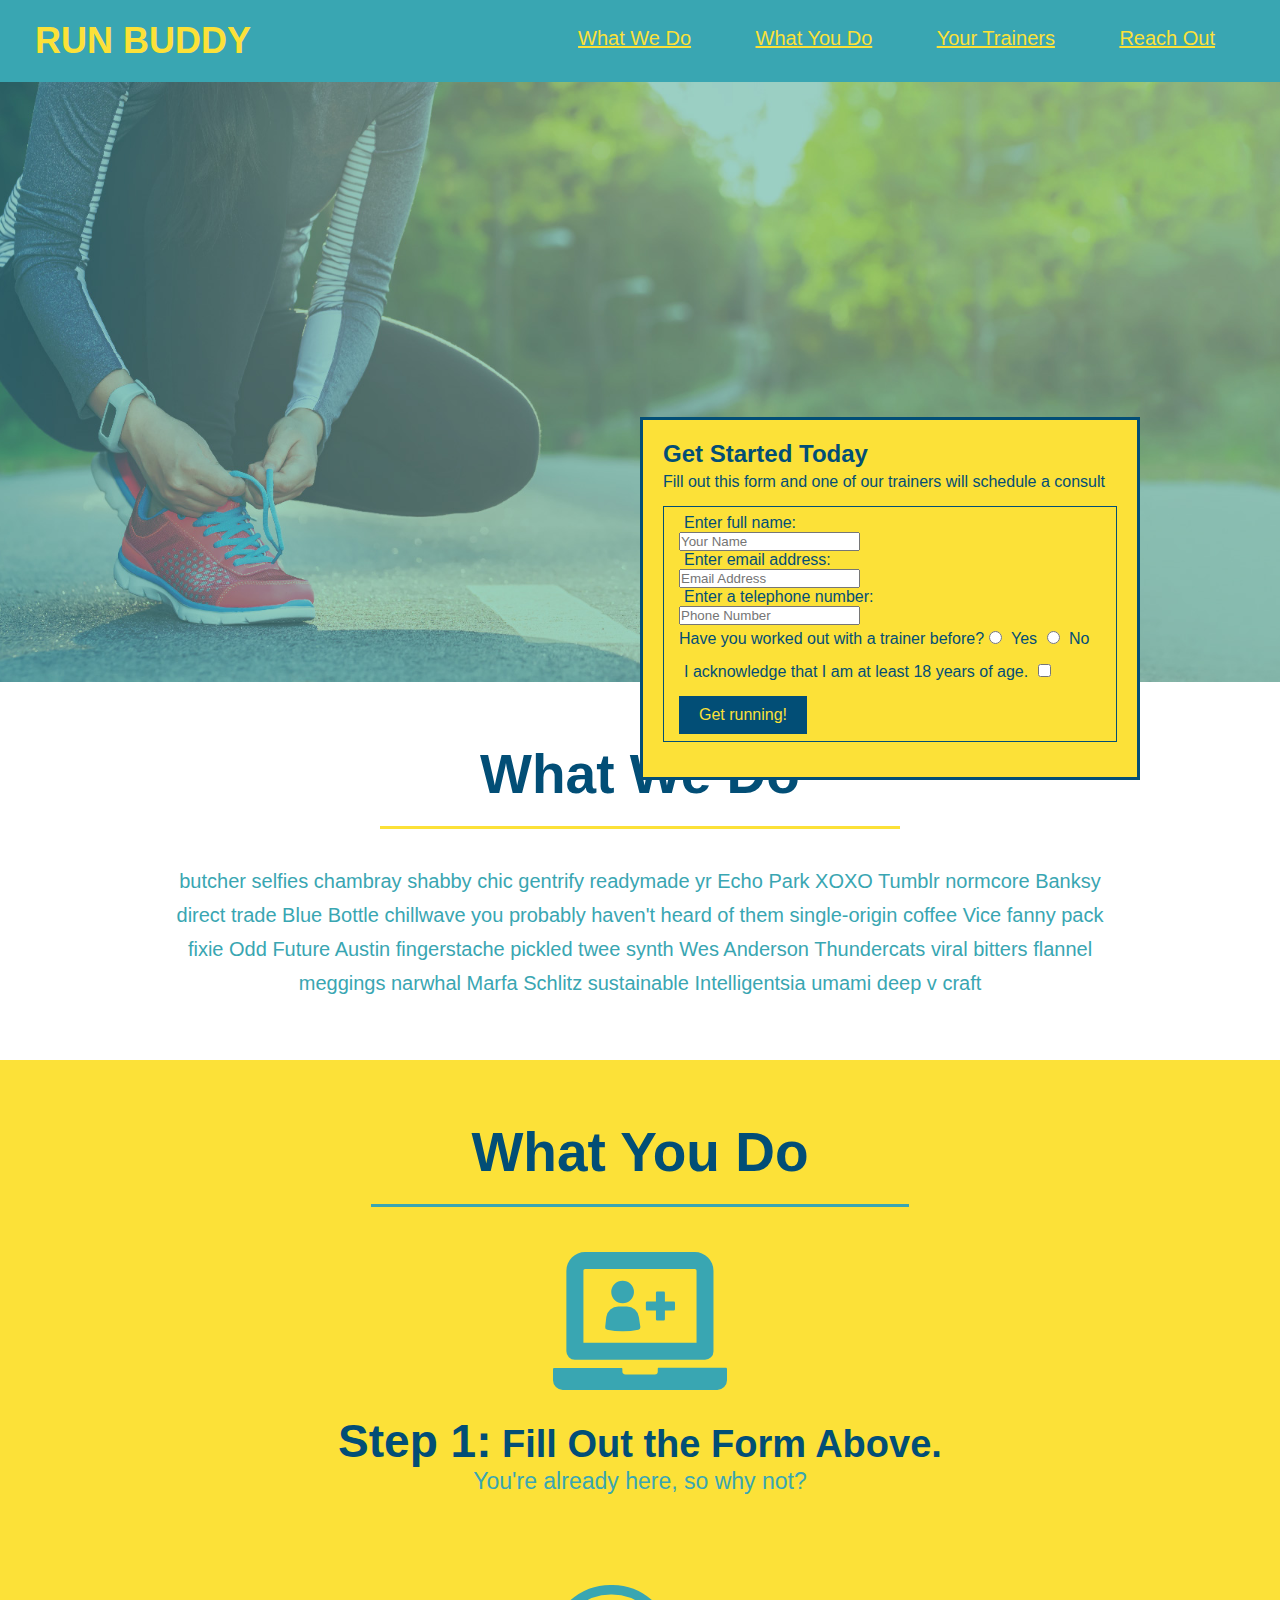
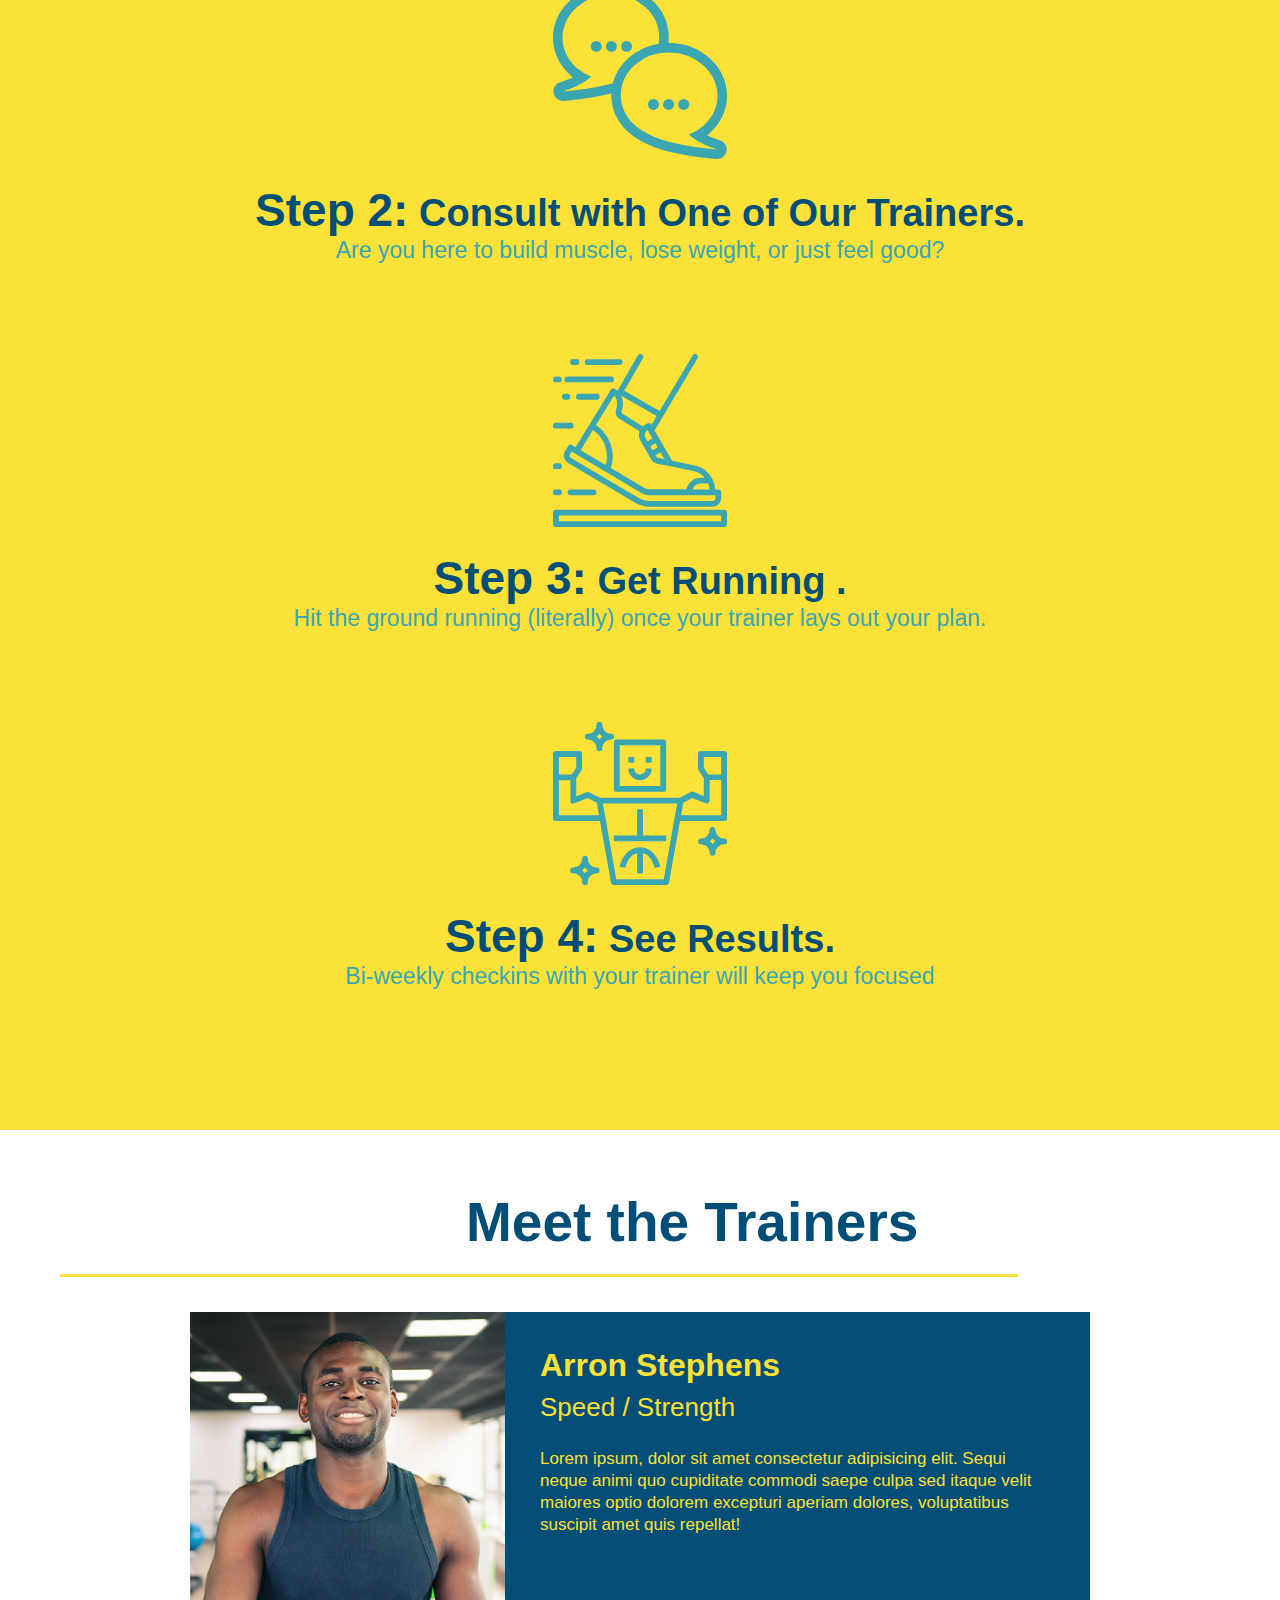
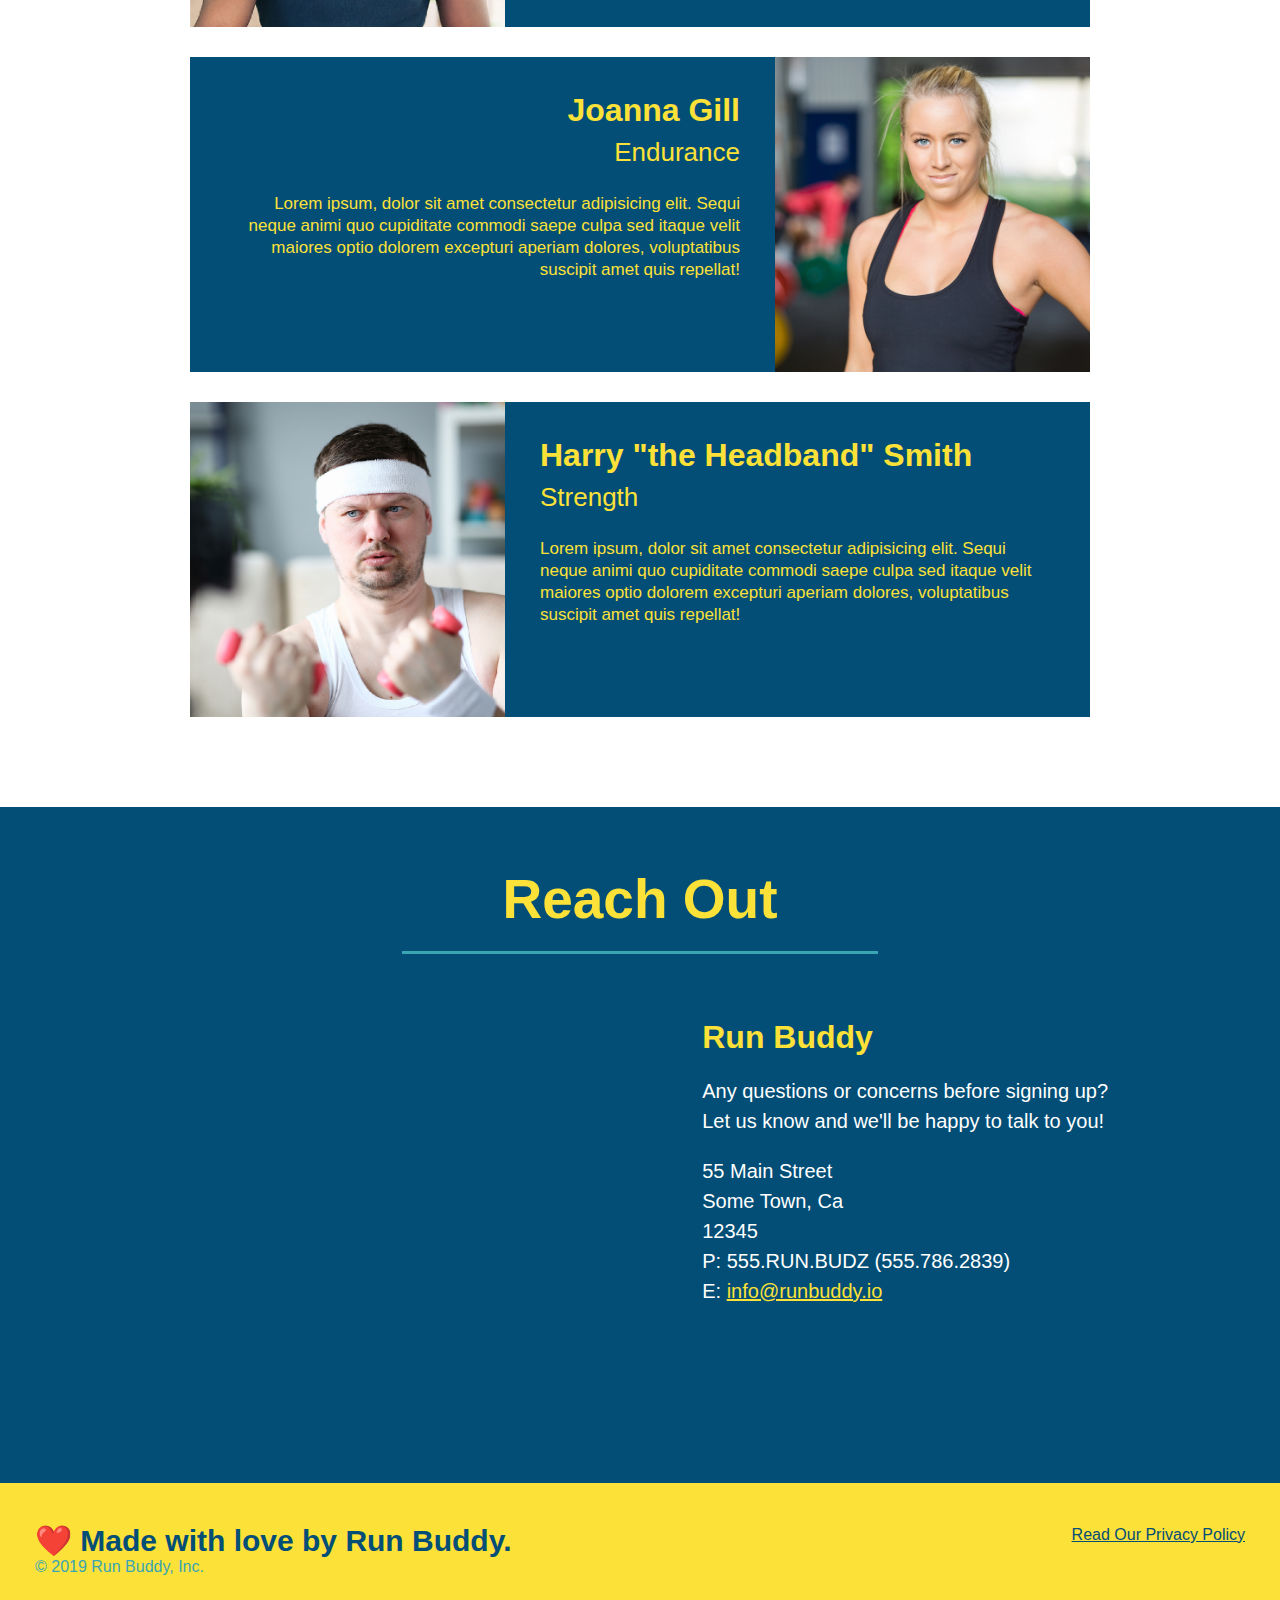
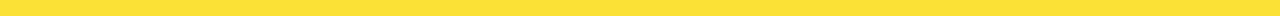
<file: index.html>
<!DOCTYPE html>
<html lang="en">
<head>
  <link rel="stylesheet" href="./assets/css/style.css" />
    <meta charset="UTF-8" />
 <title>Run Buddy</title>
</head>
<body>
  <header>
    <h1>
      RUN BUDDY
    </h1>
    <nav>
      <ul>
        <li>
          <a href="#what-we-do">What We Do</a>
        </li>
        <li>
          <a href="#what-you-do">What You Do</a>
        </li>
        <li>
          <a href="#your-trainers">Your Trainers</a>
        </li>
        <li>
          <a href="#reach-out">Reach Out</a>
        </li>
      </ul>
    </nav>
  </header>

<section class="hero">
  <div class="hero-form" >
    <h3>Get Started Today</h3>
    <p>Fill out this form and one of our trainers will schedule a consult</p>
     <!-- Add form element -->
     <form class="form-input">
      <label for="name">Enter full name:</label></br>
      <input type="text" placeholder="Your Name" name="name" id="name" /></br>
      <label for="email">Enter email address:</label></br>
      <input type="text" placeholder="Email Address" name="email" id="email" /></br>
      <label for="phone">Enter a telephone number:</label></br>
      <input type="text" placeholder="Phone Number" name="phone" id="phone"/></br>
      <p>
        Have you worked out with a trainer before?
        <input type="radio" name="trainer-confirm" id="trainer-yes" />
        <label for="trainer-yes">Yes</label>
        <input type="radio" name="trainer-confirm" id="trainer-no" />
        <label for="trainer-no">No</label>
      </p>
      <p>
        <label for="checkbox" >
          I acknowledge that I am at least 18 years of age.
        </label>
        <input type="checkbox" name="age-confirm" id="checkbox" />
      </p>
      <button type="submit">
        Get running!
      </button>
     </form>
  </div>

</section>
<!-- "what we do" section -->
<section id="what-we-do" class="intro">
  <h2 class="section-title primary-border">What We Do</h2>
  <p>
    butcher selfies chambray shabby chic gentrify readymade yr Echo Park XOXO Tumblr normcore Banksy direct trade Blue Bottle chillwave you probably haven't heard of them single-origin coffee Vice fanny pack fixie Odd Future Austin fingerstache pickled twee synth Wes Anderson Thundercats viral bitters flannel meggings narwhal Marfa Schlitz sustainable Intelligentsia umami deep v craft
  </p>
</section>

<!-- "what you do" section -->
<section id="what-you-do" class="steps">
  <h2 class="section-title secondary-border">What You Do</h2> 

  <div>
    <img src="./assets/images/step-1.svg" alt="" />
    <h3>Step 1:<span> Fill Out the Form Above.</span></h3>
    <p>You're already here, so why not?</p>
  </div>

  <div>
    <img src="./assets/images/step-2.svg" alt="" />
    <h3>Step 2:<span> Consult with One of Our Trainers.</span></h3>
    <p>Are you here to build muscle, lose weight, or just feel good?</p>
  </div>

  <div>
    <img src="./assets/images/step-3.svg" alt="" />
    <h3>Step 3:<span> Get Running .</span></h3>
    <p>Hit the ground running (literally) once your trainer lays out your plan.</p>
  </div>

  <div>
    <img src="./assets/images/step-4.svg" alt="" />
    <h3>Step 4:<span> See Results.</span></h3>
    <p>Bi-weekly checkins with your trainer will keep you focused</p>
  </div>
</section>
<section id="your-trainers" class="trainers">
  <h2 class="section-title primary-border meettrainer ">Meet the Trainers</h2>
  <article class="trainer">
    <img src="./assets/images/trainer-1.jpg" alt="Arron Stephens in his workout clothes, ready to pump iron" />
    <div class="trainer-bio text-left">
      <h3>Arron Stephens</h3>
      <h4>Speed / Strength</h4>
      <p>
        Lorem ipsum, dolor sit amet consectetur adipisicing elit. Sequi neque animi quo cupiditate commodi saepe culpa sed
        itaque velit maiores optio dolorem excepturi aperiam dolores, voluptatibus suscipit amet quis repellat!
      </p>
    </div>
  </article>
  <!-- second trainer bio -->
<article class="trainer">
  <div class="trainer-bio text-right">
    <h3>Joanna Gill</h3>
    <h4>Endurance</h4>
    <p>
      Lorem ipsum, dolor sit amet consectetur adipisicing elit. Sequi neque animi quo cupiditate commodi saepe culpa sed
      itaque velit maiores optio dolorem excepturi aperiam dolores, voluptatibus suscipit amet quis repellat!
    </p>
  </div>
  <img src="./assets/images/trainer-2.jpg" alt="Joanna Gill cooling off after a workout" />
</article>

<!-- third trainer bio -->
<article class="trainer">
  <img src="./assets/images/trainer-3.jpg" alt="Harry Smith wearing a headband and lifting comically small pink weights" />
  <div class="trainer-bio text-left">
    <h3>Harry "the Headband" Smith</h3>
    <h4>Strength</h4>
    <p>
      Lorem ipsum, dolor sit amet consectetur adipisicing elit. Sequi neque animi quo cupiditate commodi saepe culpa sed
      itaque velit maiores optio dolorem excepturi aperiam dolores, voluptatibus suscipit amet quis repellat!
    </p>
  </div>
</article>



</section>
<!-- "reach out" section -->
<section id="reach-out" class="contact">

  <h2 class="section-title secondary-border">Reach Out</h2>

  <div class="contact-info">
   <div>
    <iframe src="https://www.google.com/maps/embed?pb=!1m18!1m12!1m3!1d13773.94795873865!2d-97.7254781126976!3d30.337106790960267!2m3!1f0!2f0!3f0!3m2!1i1024!2i768!4f13.1!3m3!1m2!1s0x0%3A0xe66e7721cfdef91a!2s101%20by%20Tea%20Haus!5e0!3m2!1sen!2sus!4v1601076244410!5m2!1sen!2sus" width="600" height="450" frameborder="0" style="border:0;" allowfullscreen="" aria-hidden="false" tabindex="0"
    
    ></iframe>

  </div> 
  <div>
    <h3>Run Buddy</h3>
    <p>
      Any questions or concerns before signing up?
      <br />
      Let us know and we'll be happy to talk to you!
    </p>
    <address>
      55 Main Street <br/>
      Some Town, Ca <br/>
      12345<br />
      P: 555.RUN.BUDZ (555.786.2839)<br/>
      E: <a href="mailto:info@runbuddy.io">info@runbuddy.io</a>
    </address>
  </div>
  </div>
  

</section>




<footer>

<h2>❤️ Made with love by Run Buddy. </h2>
<div>
  <a href="./privacy-policy.html">Read Our Privacy Policy</a></div></br>
  &copy; 2019 Run Buddy, Inc.
</div>



</footer>
  </body>


</html>
</file>
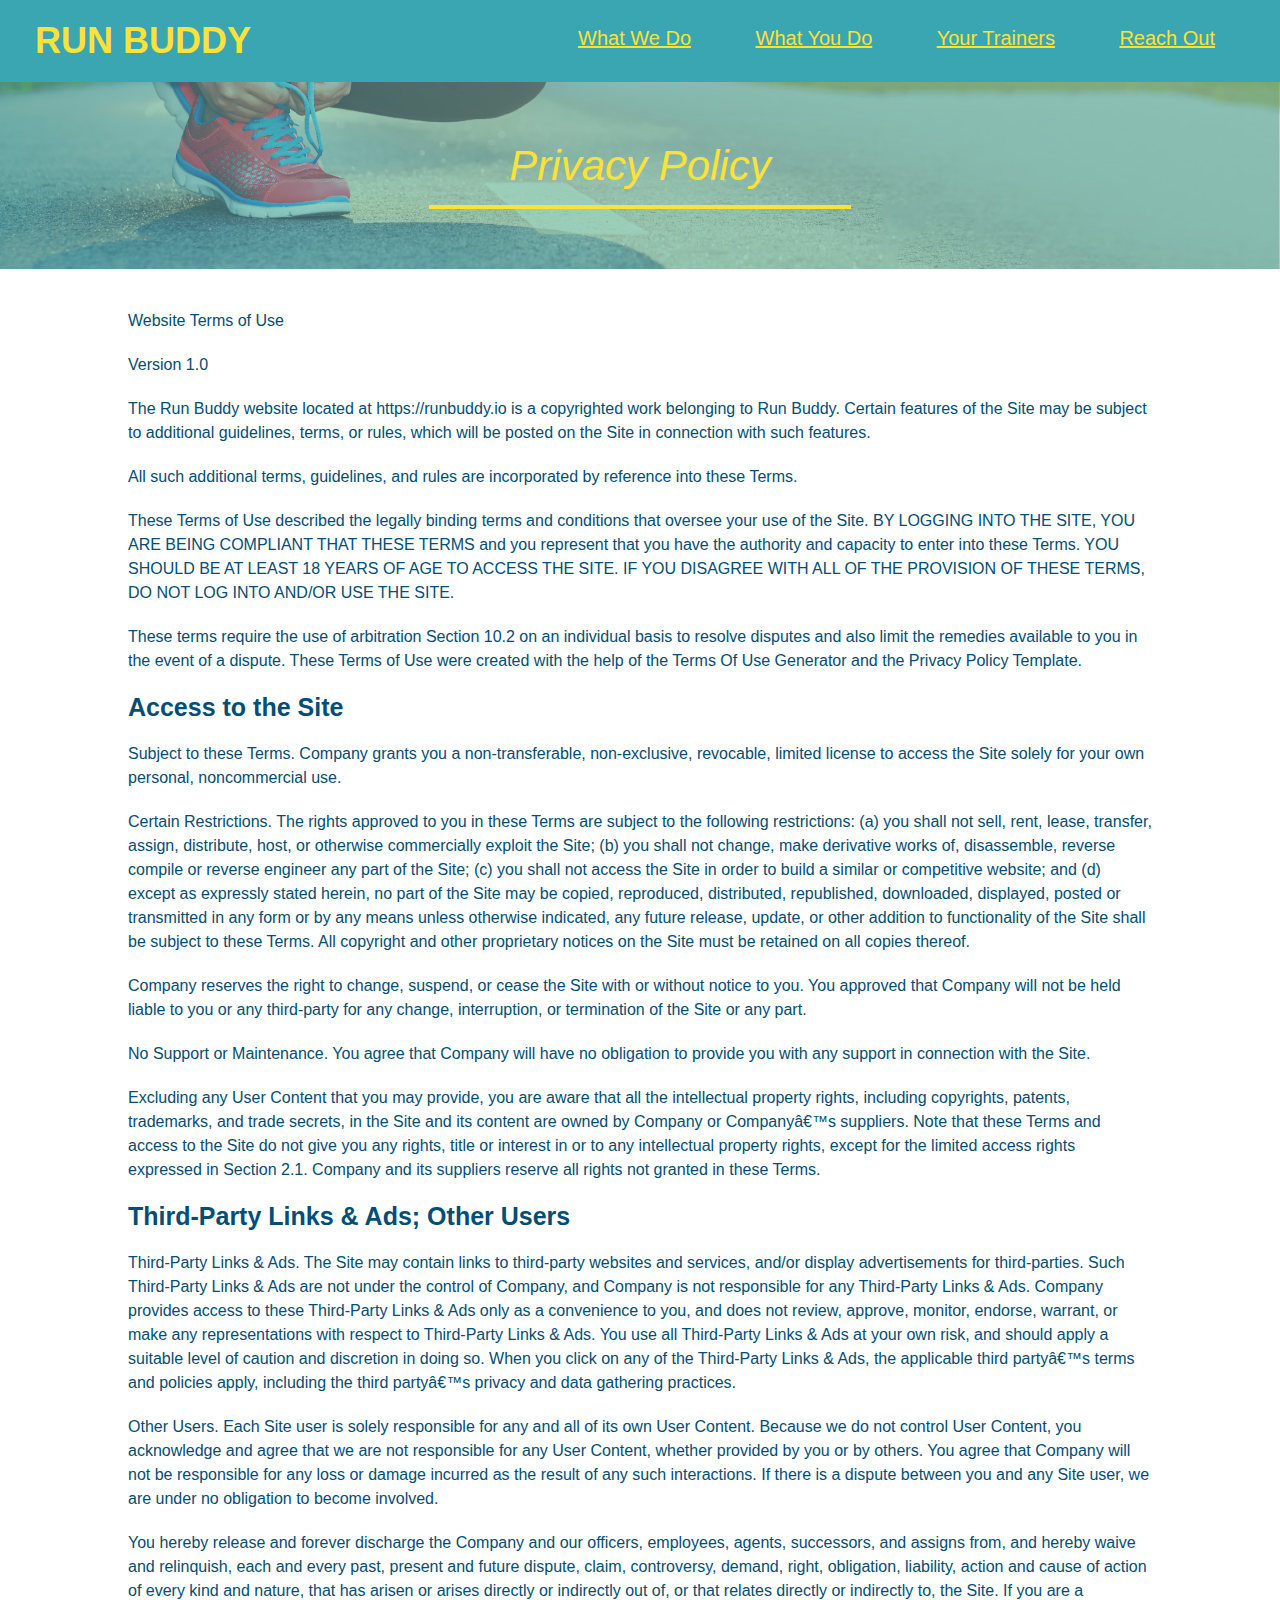
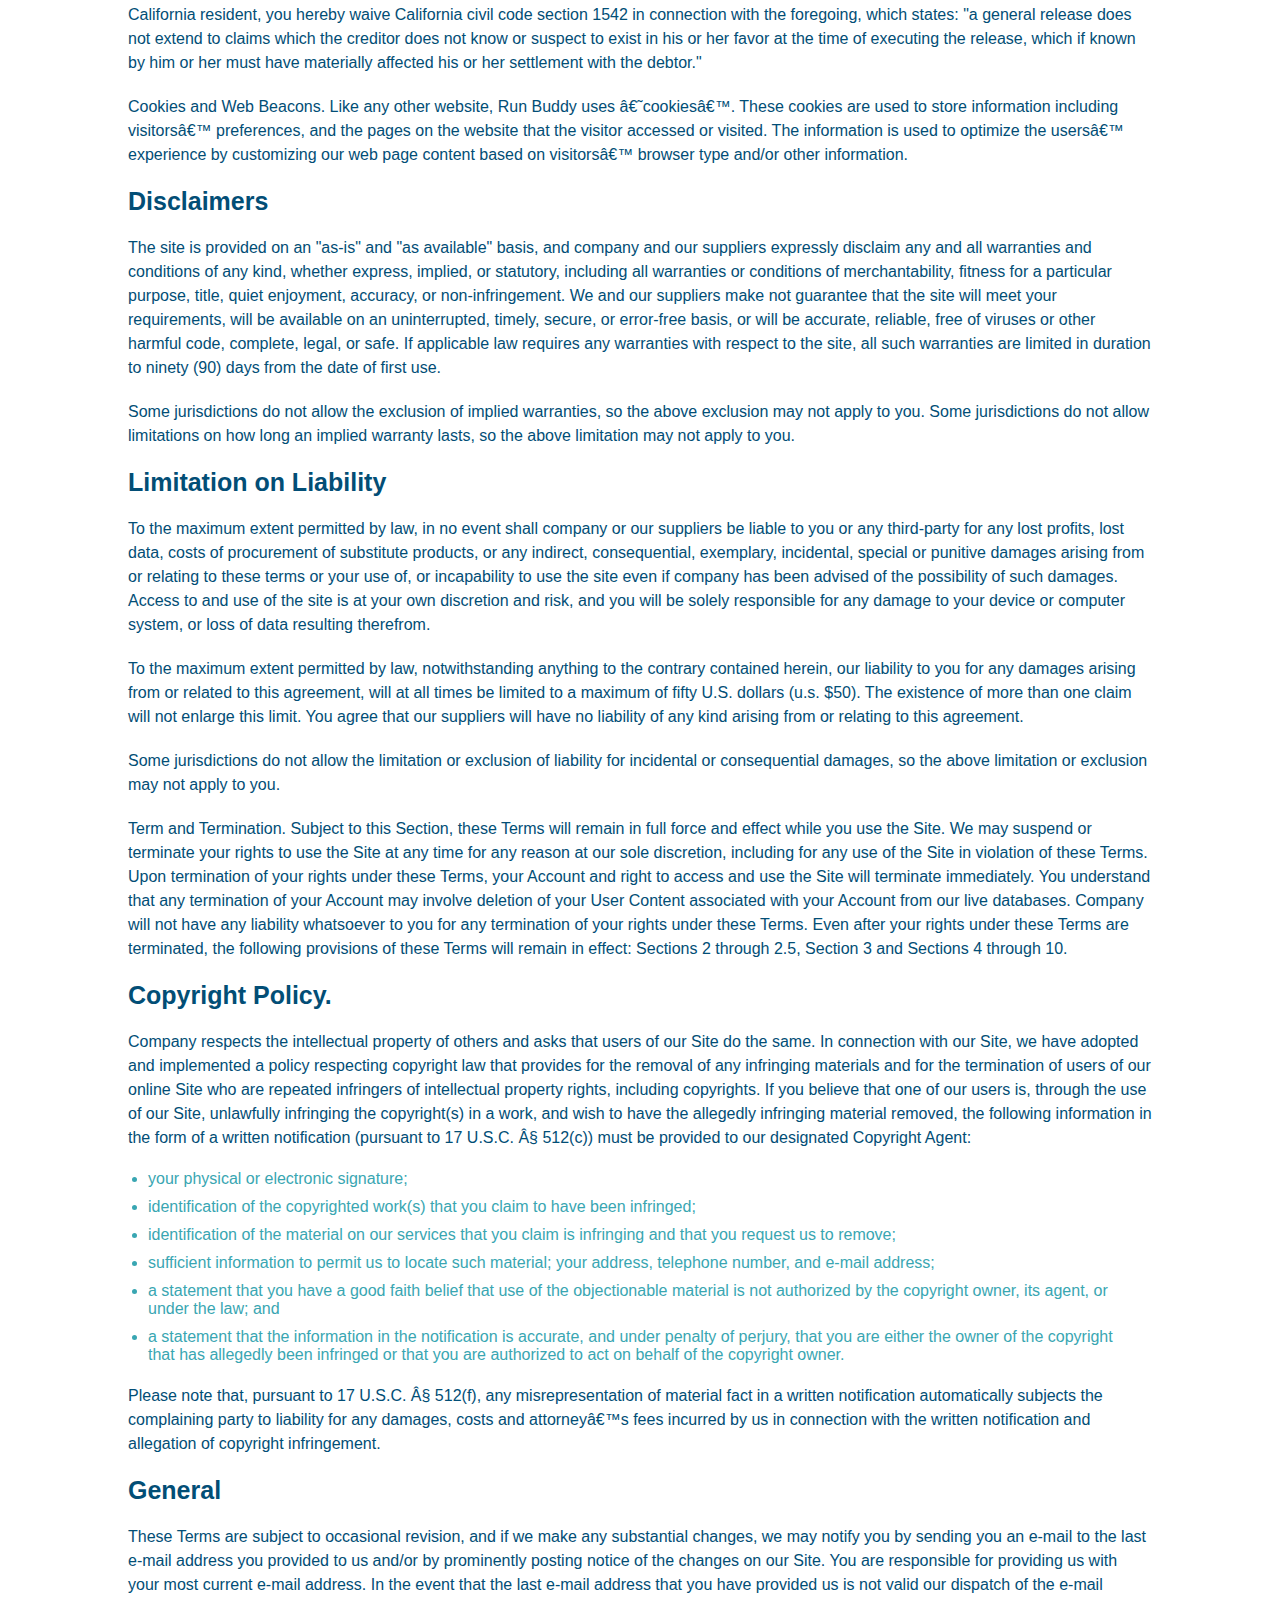
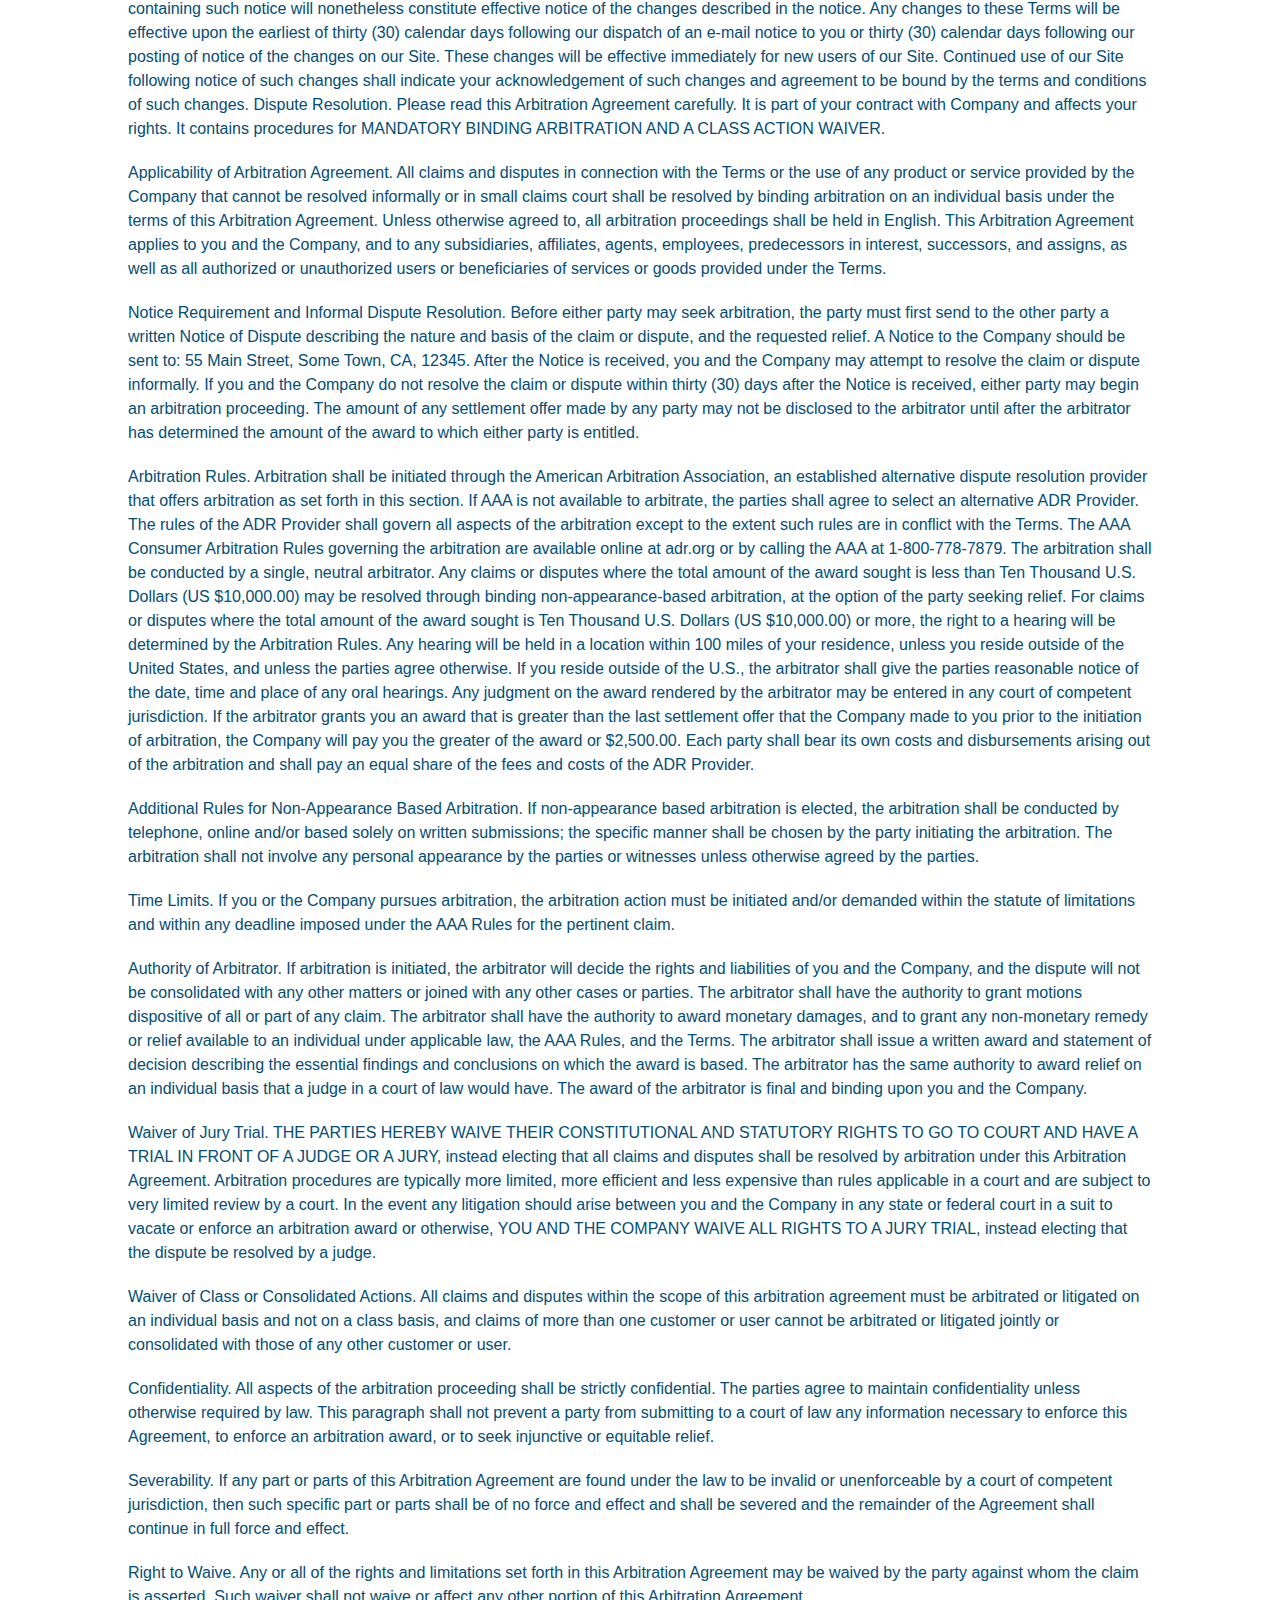
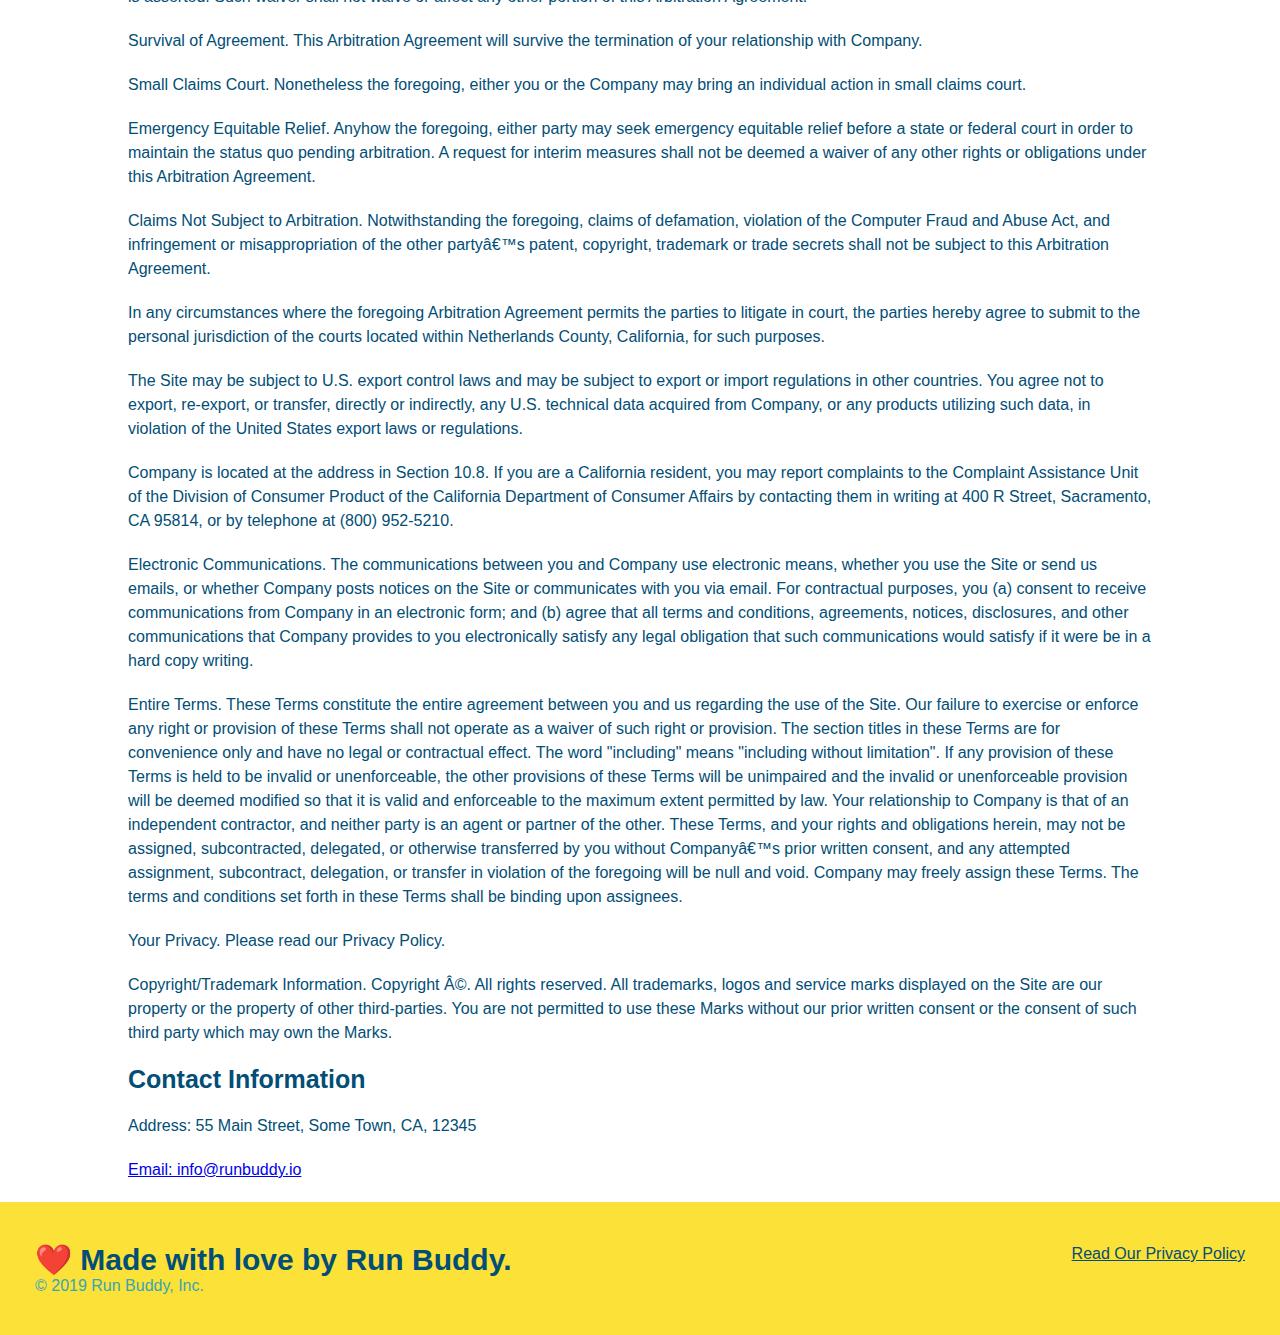
<file: privacy-policy.html>
<!DOCTYPE html>
<html lang="en">
  <head>
    <link rel="stylesheet" href="./assets/css/style.css" />
    <link rel="stylesheet" href="./assets/css/secondary-styles.css" />
    <meta charset="UTF-8" />
    <title>Privacy Policy - Run Buddy</title>
  </head>
  <body>
    <header>
      <h1>
        RUN BUDDY
      </h1>
      <nav>
        <ul>
          <li>
            <a href="./index.html#what-we-do">What We Do</a>
          </li>
          <li>
            <a href="./index.html#what-you-do">What You Do</a>
          </li>
          <li>
            <a href="./index.html#your-trainers">Your Trainers</a>
          </li>
          <li>
            <a href="./index.html#reach-out">Reach Out</a>
          </li>
        </ul>
      </nav>
    </header>
    <section class="hero">
      <h2 class="page-title">
        Privacy Policy
      </h2>
    </section>
<article class="secondary-content">  
      
    <p>
        Website Terms of Use
      </p>

      <p>
        Version 1.0
      </p>

      <p>
        The Run Buddy website located at https://runbuddy.io is a copyrighted work belonging to Run Buddy. Certain
        features of the Site may be subject to additional guidelines, terms, or rules, which will be posted on the Site
        in connection with such features.
      </p>

      <p>
        All such additional terms, guidelines, and rules are incorporated by reference into these Terms.
      </p>

      <p>
        These Terms of Use described the legally binding terms and conditions that oversee your use of the Site. BY
        LOGGING INTO THE SITE, YOU ARE BEING COMPLIANT THAT THESE TERMS and you represent that you have the authority
        and capacity to enter into these Terms. YOU SHOULD BE AT LEAST 18 YEARS OF AGE TO ACCESS THE SITE. IF YOU
        DISAGREE WITH ALL OF THE PROVISION OF THESE TERMS, DO NOT LOG INTO AND/OR USE THE SITE.
      </p>

      <p>
        These terms require the use of arbitration Section 10.2 on an individual basis to resolve disputes and also
        limit the remedies available to you in the event of a dispute. These Terms of Use were created with the help of
        the Terms Of Use Generator and the Privacy Policy Template.
      </p>

      <h3>
        Access to the Site
      </h3>

      <p>
        Subject to these Terms. Company grants you a non-transferable, non-exclusive, revocable, limited license to
        access the Site solely for your own personal, noncommercial use.
      </p>

      <p>
        Certain Restrictions. The rights approved to you in these Terms are subject to the following restrictions: (a)
        you shall not sell, rent, lease, transfer, assign, distribute, host, or otherwise commercially exploit the Site;
        (b) you shall not change, make derivative works of, disassemble, reverse compile or reverse engineer any part of
        the Site; (c) you shall not access the Site in order to build a similar or competitive website; and (d) except
        as expressly stated herein, no part of the Site may be copied, reproduced, distributed, republished, downloaded,
        displayed, posted or transmitted in any form or by any means unless otherwise indicated, any future release,
        update, or other addition to functionality of the Site shall be subject to these Terms. All copyright and other
        proprietary notices on the Site must be retained on all copies thereof.
      </p>

      <p>
        Company reserves the right to change, suspend, or cease the Site with or without notice to you. You approved
        that Company will not be held liable to you or any third-party for any change, interruption, or termination of
        the Site or any part.
      </p>

      <p>
        No Support or Maintenance. You agree that Company will have no obligation to provide you with any support in
        connection with the Site.
      </p>

      <p>
        Excluding any User Content that you may provide, you are aware that all the intellectual property rights,
        including copyrights, patents, trademarks, and trade secrets, in the Site and its content are owned by Company
        or Companyâ€™s suppliers. Note that these Terms and access to the Site do not give you any rights, title or
        interest in or to any intellectual property rights, except for the limited access rights expressed in Section
        2.1. Company and its suppliers reserve all rights not granted in these Terms.
      </p>

      <h3>
        Third-Party Links & Ads; Other Users
      </h3>

      <p>
        Third-Party Links & Ads. The Site may contain links to third-party websites and services, and/or display
        advertisements for third-parties. Such Third-Party Links & Ads are not under the control of Company, and Company
        is not responsible for any Third-Party Links & Ads. Company provides access to these Third-Party Links & Ads
        only as a convenience to you, and does not review, approve, monitor, endorse, warrant, or make any
        representations with respect to Third-Party Links & Ads. You use all Third-Party Links & Ads at your own risk,
        and should apply a suitable level of caution and discretion in doing so. When you click on any of the
        Third-Party Links & Ads, the applicable third partyâ€™s terms and policies apply, including the third partyâ€™s
        privacy and data gathering practices.
      </p>

      <p>
        Other Users. Each Site user is solely responsible for any and all of its own User Content. Because we do not
        control User Content, you acknowledge and agree that we are not responsible for any User Content, whether
        provided by you or by others. You agree that Company will not be responsible for any loss or damage incurred as
        the result of any such interactions. If there is a dispute between you and any Site user, we are under no
        obligation to become involved.
      </p>

      <p>
        You hereby release and forever discharge the Company and our officers, employees, agents, successors, and
        assigns from, and hereby waive and relinquish, each and every past, present and future dispute, claim,
        controversy, demand, right, obligation, liability, action and cause of action of every kind and nature, that has
        arisen or arises directly or indirectly out of, or that relates directly or indirectly to, the Site. If you are
        a California resident, you hereby waive California civil code section 1542 in connection with the foregoing,
        which states: "a general release does not extend to claims which the creditor does not know or suspect to exist
        in his or her favor at the time of executing the release, which if known by him or her must have materially
        affected his or her settlement with the debtor."
      </p>

      <p>
        Cookies and Web Beacons. Like any other website, Run Buddy uses â€˜cookiesâ€™. These cookies are used to store
        information including visitorsâ€™ preferences, and the pages on the website that the visitor accessed or visited.
        The information is used to optimize the usersâ€™ experience by customizing our web page content based on visitorsâ€™
        browser type and/or other information.
      </p>

      <h3>
        Disclaimers
      </h3>

      <p>
        The site is provided on an "as-is" and "as available" basis, and company and our suppliers expressly disclaim
        any and all warranties and conditions of any kind, whether express, implied, or statutory, including all
        warranties or conditions of merchantability, fitness for a particular purpose, title, quiet enjoyment, accuracy,
        or non-infringement. We and our suppliers make not guarantee that the site will meet your requirements, will be
        available on an uninterrupted, timely, secure, or error-free basis, or will be accurate, reliable, free of
        viruses or other harmful code, complete, legal, or safe. If applicable law requires any warranties with respect
        to the site, all such warranties are limited in duration to ninety (90) days from the date of first use.
      </p>

      <p>
        Some jurisdictions do not allow the exclusion of implied warranties, so the above exclusion may not apply to
        you. Some jurisdictions do not allow limitations on how long an implied warranty lasts, so the above limitation
        may not apply to you.
      </p>

      <h3>
        Limitation on Liability
      </h3>

      <p>
        To the maximum extent permitted by law, in no event shall company or our suppliers be liable to you or any
        third-party for any lost profits, lost data, costs of procurement of substitute products, or any indirect,
        consequential, exemplary, incidental, special or punitive damages arising from or relating to these terms or
        your use of, or incapability to use the site even if company has been advised of the possibility of such
        damages. Access to and use of the site is at your own discretion and risk, and you will be solely responsible
        for any damage to your device or computer system, or loss of data resulting therefrom.
      </p>

      <p>
        To the maximum extent permitted by law, notwithstanding anything to the contrary contained herein, our liability
        to you for any damages arising from or related to this agreement, will at all times be limited to a maximum of
        fifty U.S. dollars (u.s. $50). The existence of more than one claim will not enlarge this limit. You agree that
        our suppliers will have no liability of any kind arising from or relating to this agreement.
      </p>

      <p>
        Some jurisdictions do not allow the limitation or exclusion of liability for incidental or consequential
        damages, so the above limitation or exclusion may not apply to you.
      </p>

      <p>
        Term and Termination. Subject to this Section, these Terms will remain in full force and effect while you use
        the Site. We may suspend or terminate your rights to use the Site at any time for any reason at our sole
        discretion, including for any use of the Site in violation of these Terms. Upon termination of your rights under
        these Terms, your Account and right to access and use the Site will terminate immediately. You understand that
        any termination of your Account may involve deletion of your User Content associated with your Account from our
        live databases. Company will not have any liability whatsoever to you for any termination of your rights under
        these Terms. Even after your rights under these Terms are terminated, the following provisions of these Terms
        will remain in effect: Sections 2 through 2.5, Section 3 and Sections 4 through 10.
      </p>

      <h3>
        Copyright Policy.
      </h3>

      <p>
        Company respects the intellectual property of others and asks that users of our Site do the same. In connection
        with our Site, we have adopted and implemented a policy respecting copyright law that provides for the removal
        of any infringing materials and for the termination of users of our online Site who are repeated infringers of
        intellectual property rights, including copyrights. If you believe that one of our users is, through the use of
        our Site, unlawfully infringing the copyright(s) in a work, and wish to have the allegedly infringing material
        removed, the following information in the form of a written notification (pursuant to 17 U.S.C. Â§ 512(c)) must
        be provided to our designated Copyright Agent:
      </p>

      <ul>
        <li>
          your physical or electronic signature;
        </li>
        <li>
          identification of the copyrighted work(s) that you claim to have been infringed;
        </li>
        <li>
          identification of the material on our services that you claim is infringing and that you request us to remove;
        </li>
        <li>
          sufficient information to permit us to locate such material; your address, telephone number, and e-mail
          address;
        </li>
        <li>
          a statement that you have a good faith belief that use of the objectionable material is not authorized by the
          copyright owner, its agent, or under the law; and
        </li>
        <li>
          a statement that the information in the notification is accurate, and under penalty of perjury, that you are
          either the owner of the copyright that has allegedly been infringed or that you are authorized to act on
          behalf of the copyright owner.
        </li>
      </ul>

      <p>
        Please note that, pursuant to 17 U.S.C. Â§ 512(f), any misrepresentation of material fact in a written
        notification automatically subjects the complaining party to liability for any damages, costs and attorneyâ€™s
        fees incurred by us in connection with the written notification and allegation of copyright infringement.
      </p>

      <h3>
        General
      </h3>

      <p>
        These Terms are subject to occasional revision, and if we make any substantial changes, we may notify you by
        sending you an e-mail to the last e-mail address you provided to us and/or by prominently posting notice of the
        changes on our Site. You are responsible for providing us with your most current e-mail address. In the event
        that the last e-mail address that you have provided us is not valid our dispatch of the e-mail containing such
        notice will nonetheless constitute effective notice of the changes described in the notice. Any changes to these
        Terms will be effective upon the earliest of thirty (30) calendar days following our dispatch of an e-mail
        notice to you or thirty (30) calendar days following our posting of notice of the changes on our Site. These
        changes will be effective immediately for new users of our Site. Continued use of our Site following notice of
        such changes shall indicate your acknowledgement of such changes and agreement to be bound by the terms and
        conditions of such changes. Dispute Resolution. Please read this Arbitration Agreement carefully. It is part of
        your contract with Company and affects your rights. It contains procedures for MANDATORY BINDING ARBITRATION AND
        A CLASS ACTION WAIVER.
      </p>

      <p>
        Applicability of Arbitration Agreement. All claims and disputes in connection with the Terms or the use of any
        product or service provided by the Company that cannot be resolved informally or in small claims court shall be
        resolved by binding arbitration on an individual basis under the terms of this Arbitration Agreement. Unless
        otherwise agreed to, all arbitration proceedings shall be held in English. This Arbitration Agreement applies to
        you and the Company, and to any subsidiaries, affiliates, agents, employees, predecessors in interest,
        successors, and assigns, as well as all authorized or unauthorized users or beneficiaries of services or goods
        provided under the Terms.
      </p>

      <p>
        Notice Requirement and Informal Dispute Resolution. Before either party may seek arbitration, the party must
        first send to the other party a written Notice of Dispute describing the nature and basis of the claim or
        dispute, and the requested relief. A Notice to the Company should be sent to: 55 Main Street, Some Town, CA,
        12345. After the Notice is received, you and the Company may attempt to resolve the claim or dispute informally.
        If you and the Company do not resolve the claim or dispute within thirty (30) days after the Notice is received,
        either party may begin an arbitration proceeding. The amount of any settlement offer made by any party may not
        be disclosed to the arbitrator until after the arbitrator has determined the amount of the award to which either
        party is entitled.
      </p>

      <p>
        Arbitration Rules. Arbitration shall be initiated through the American Arbitration Association, an established
        alternative dispute resolution provider that offers arbitration as set forth in this section. If AAA is not
        available to arbitrate, the parties shall agree to select an alternative ADR Provider. The rules of the ADR
        Provider shall govern all aspects of the arbitration except to the extent such rules are in conflict with the
        Terms. The AAA Consumer Arbitration Rules governing the arbitration are available online at adr.org or by
        calling the AAA at 1-800-778-7879. The arbitration shall be conducted by a single, neutral arbitrator. Any
        claims or disputes where the total amount of the award sought is less than Ten Thousand U.S. Dollars (US
        $10,000.00) may be resolved through binding non-appearance-based arbitration, at the option of the party seeking
        relief. For claims or disputes where the total amount of the award sought is Ten Thousand U.S. Dollars (US
        $10,000.00) or more, the right to a hearing will be determined by the Arbitration Rules. Any hearing will be
        held in a location within 100 miles of your residence, unless you reside outside of the United States, and
        unless the parties agree otherwise. If you reside outside of the U.S., the arbitrator shall give the parties
        reasonable notice of the date, time and place of any oral hearings. Any judgment on the award rendered by the
        arbitrator may be entered in any court of competent jurisdiction. If the arbitrator grants you an award that is
        greater than the last settlement offer that the Company made to you prior to the initiation of arbitration, the
        Company will pay you the greater of the award or $2,500.00. Each party shall bear its own costs and
        disbursements arising out of the arbitration and shall pay an equal share of the fees and costs of the ADR
        Provider.
      </p>

      <p>
        Additional Rules for Non-Appearance Based Arbitration. If non-appearance based arbitration is elected, the
        arbitration shall be conducted by telephone, online and/or based solely on written submissions; the specific
        manner shall be chosen by the party initiating the arbitration. The arbitration shall not involve any personal
        appearance by the parties or witnesses unless otherwise agreed by the parties.
      </p>

      <p>
        Time Limits. If you or the Company pursues arbitration, the arbitration action must be initiated and/or demanded
        within the statute of limitations and within any deadline imposed under the AAA Rules for the pertinent claim.
      </p>

      <p>
        Authority of Arbitrator. If arbitration is initiated, the arbitrator will decide the rights and liabilities of
        you and the Company, and the dispute will not be consolidated with any other matters or joined with any other
        cases or parties. The arbitrator shall have the authority to grant motions dispositive of all or part of any
        claim. The arbitrator shall have the authority to award monetary damages, and to grant any non-monetary remedy
        or relief available to an individual under applicable law, the AAA Rules, and the Terms. The arbitrator shall
        issue a written award and statement of decision describing the essential findings and conclusions on which the
        award is based. The arbitrator has the same authority to award relief on an individual basis that a judge in a
        court of law would have. The award of the arbitrator is final and binding upon you and the Company.
      </p>

      <p>
        Waiver of Jury Trial. THE PARTIES HEREBY WAIVE THEIR CONSTITUTIONAL AND STATUTORY RIGHTS TO GO TO COURT AND HAVE
        A TRIAL IN FRONT OF A JUDGE OR A JURY, instead electing that all claims and disputes shall be resolved by
        arbitration under this Arbitration Agreement. Arbitration procedures are typically more limited, more efficient
        and less expensive than rules applicable in a court and are subject to very limited review by a court. In the
        event any litigation should arise between you and the Company in any state or federal court in a suit to vacate
        or enforce an arbitration award or otherwise, YOU AND THE COMPANY WAIVE ALL RIGHTS TO A JURY TRIAL, instead
        electing that the dispute be resolved by a judge.
      </p>

      <p>
        Waiver of Class or Consolidated Actions. All claims and disputes within the scope of this arbitration agreement
        must be arbitrated or litigated on an individual basis and not on a class basis, and claims of more than one
        customer or user cannot be arbitrated or litigated jointly or consolidated with those of any other customer or
        user.
      </p>

      <p>
        Confidentiality. All aspects of the arbitration proceeding shall be strictly confidential. The parties agree to
        maintain confidentiality unless otherwise required by law. This paragraph shall not prevent a party from
        submitting to a court of law any information necessary to enforce this Agreement, to enforce an arbitration
        award, or to seek injunctive or equitable relief.
      </p>

      <p>
        Severability. If any part or parts of this Arbitration Agreement are found under the law to be invalid or
        unenforceable by a court of competent jurisdiction, then such specific part or parts shall be of no force and
        effect and shall be severed and the remainder of the Agreement shall continue in full force and effect.
      </p>

      <p>
        Right to Waive. Any or all of the rights and limitations set forth in this Arbitration Agreement may be waived
        by the party against whom the claim is asserted. Such waiver shall not waive or affect any other portion of this
        Arbitration Agreement.
      </p>

      <p>
        Survival of Agreement. This Arbitration Agreement will survive the termination of your relationship with
        Company.
      </p>

      <p>
        Small Claims Court. Nonetheless the foregoing, either you or the Company may bring an individual action in small
        claims court.
      </p>

      <p>
        Emergency Equitable Relief. Anyhow the foregoing, either party may seek emergency equitable relief before a
        state or federal court in order to maintain the status quo pending arbitration. A request for interim measures
        shall not be deemed a waiver of any other rights or obligations under this Arbitration Agreement.
      </p>

      <p>
        Claims Not Subject to Arbitration. Notwithstanding the foregoing, claims of defamation, violation of the
        Computer Fraud and Abuse Act, and infringement or misappropriation of the other partyâ€™s patent, copyright,
        trademark or trade secrets shall not be subject to this Arbitration Agreement.
      </p>

      <p>
        In any circumstances where the foregoing Arbitration Agreement permits the parties to litigate in court, the
        parties hereby agree to submit to the personal jurisdiction of the courts located within Netherlands County,
        California, for such purposes.
      </p>

      <p>
        The Site may be subject to U.S. export control laws and may be subject to export or import regulations in other
        countries. You agree not to export, re-export, or transfer, directly or indirectly, any U.S. technical data
        acquired from Company, or any products utilizing such data, in violation of the United States export laws or
        regulations.
      </p>

      <p>
        Company is located at the address in Section 10.8. If you are a California resident, you may report complaints
        to the Complaint Assistance Unit of the Division of Consumer Product of the California Department of Consumer
        Affairs by contacting them in writing at 400 R Street, Sacramento, CA 95814, or by telephone at (800) 952-5210.
      </p>

      <p>
        Electronic Communications. The communications between you and Company use electronic means, whether you use the
        Site or send us emails, or whether Company posts notices on the Site or communicates with you via email. For
        contractual purposes, you (a) consent to receive communications from Company in an electronic form; and (b)
        agree that all terms and conditions, agreements, notices, disclosures, and other communications that Company
        provides to you electronically satisfy any legal obligation that such communications would satisfy if it were be
        in a hard copy writing.
      </p>

      <p>
        Entire Terms. These Terms constitute the entire agreement between you and us regarding the use of the Site. Our
        failure to exercise or enforce any right or provision of these Terms shall not operate as a waiver of such right
        or provision. The section titles in these Terms are for convenience only and have no legal or contractual
        effect. The word "including" means "including without limitation". If any provision of these Terms is held to be
        invalid or unenforceable, the other provisions of these Terms will be unimpaired and the invalid or
        unenforceable provision will be deemed modified so that it is valid and enforceable to the maximum extent
        permitted by law. Your relationship to Company is that of an independent contractor, and neither party is an
        agent or partner of the other. These Terms, and your rights and obligations herein, may not be assigned,
        subcontracted, delegated, or otherwise transferred by you without Companyâ€™s prior written consent, and any
        attempted assignment, subcontract, delegation, or transfer in violation of the foregoing will be null and void.
        Company may freely assign these Terms. The terms and conditions set forth in these Terms shall be binding upon
        assignees.
      </p>

      <p>
        Your Privacy. Please read our Privacy Policy.
      </p>

      <p>
        Copyright/Trademark Information. Copyright Â©. All rights reserved. All trademarks, logos and service marks
        displayed on the Site are our property or the property of other third-parties. You are not permitted to use
        these Marks without our prior written consent or the consent of such third party which may own the Marks.
      </p>

      <h3>
        Contact Information
      </h3>

      <p>
        Address: 55 Main Street, Some Town, CA, 12345
      </p>

      <p>
       <a href="#"> Email: info@runbuddy.io</a>
      </p>
</article>
      <footer>

        <h2>❤️ Made with love by Run Buddy. </h2>
        <div>
          <a href="./privacy-policy.html">Read Our Privacy Policy</a></div></br>
          &copy; 2019 Run Buddy, Inc.
        </div>
        
        
        
        </footer>

  </body>
</html>
</file>
<file: assets/css/style.css>
* {
    margin: 0;
    padding: 0;
    box-sizing: border-box;
  }
body {
    /* more on this crazy alphanumerical value in a minute! */
    color: #39a6b2;
    font-family: Helvetica, Arial, sans-serif;
  }

  /* apply styles to <header> */
header {
    padding: 20px 35px;
    background-color: #39a6b2;
    display: flex;
    justify-content: space-between;
    flex-wrap: wrap;
  }
header h1 {
    font-weight: bold;
    font-size: 36px;
    color: #fce138;
    margin: 0;
    
  }
  header nav {
   
    margin: 7px 0;
  }
  header nav ul li {
    display: inline;
  }
  header nav ul li a {
    margin: 0 30px;
    font-weight: lighter;
    font-size: 20px;
    color: #fce138;
  }
  footer{
    background-color: #fce138;
    width: 100%;
    padding: 40px 35px;
  }
  footer h2 {
    display: inline;
    color: #024e76;
    font-size: 30px;
    margin: 0;
  }
  footer div {
    float: right;
    line-height: 1.5;
    text-align: right;
  }
  footer a {
    color: #024e76;
  }
  section {
    padding: 60px;
  }
  .hero {
    background-image:url("../images/hero-bg.jpg") ;
    height: 600px;
    background-size: cover;
    background-position: center;
  }
  .hero-form {
    background-color: #fce138;
    color: #024e76;
    padding: 20px;
    width: 500px;
    border: solid 3px #024e76;
    position: absolute;
    bottom:120px;
    right: 140px;
  }
  .hero-form h3 {
    font-size: 24px;
    margin: 0;
  }
  
  .hero-form p {
    margin: 5px 0 15px 0;
  }
  
  .form-input {
    border: 1px solid #024e76;
    display: block;
    padding: 7px 15px;
    font-size: 16px;
    color: #024e76;
    width: 100%;
    margin-bottom: 15px;
  }
  .hero-form label {
    margin: 0 5px;
  }
  .hero-form button {
    color: #fce138;
    background-color: #024e76;
    border: none;
    padding: 10px 20px;
    font-size: 16px;
  }
  .intro {
    text-align: center;
  }
  /*
  .intro h2 {
    font-size: 55px;
    color: #024e76;
    margin-bottom: 35px;
    padding: 0 100px 20px 100px;
    border-bottom: 3px solid;
    border-color: #fce138;
    display: inline-block;
  }*/
  .intro p {
    line-height: 1.7;
    color: #39a6b2;
    width: 80%;
    font-size: 20px;
    margin: 0 auto;
  }
  .steps { 
    text-align: center;
    background-color: #fce138;
    kground: #fce138;
  }
  /*
  .steps h2 {
    font-size: 55px;
    color: #024e76;
    margin-bottom: 35px;
    padding: 0 100px 20px 100px;
    border-bottom: 3px solid;
    border-color: #39a6b2;
    display: inline-block;
  }*/
  .section-title {
    font-size: 55px;
    display: inline-block;
    padding: 0 100px 20px 100px;
    border-bottom: 3px solid;
    margin-bottom: 35px;
    color: #024e76;
  }
  .trainers h2{
    padding-left: 35%;
    
  }
  
  
  .primary-border {
    border-color: #fce138;
      }
  
  .secondary-border {
    border-color: #39a6b2;
  }
  .steps div {
    margin-bottom: 80px;
  }
  
  .steps img {
    width: 15%;
    margin: 10px 0;
  } 
  
  .steps h3 {
    color: #024e76;
    font-size: 46px;
    margin-top: 10px;
  }
  
  .steps p {
    color: #39a6b2;
    font-size: 23px;
  }
  .steps span {
    font-size: 38px;
  } 
  .trainer {
    text-align: center;
    width: 900px;
    margin: 0 auto 30px auto;
    background: #024e76;
    color: #fce138;
    overflow: auto;
  }
  .trainer img {
    width: 35%;
    float: left;
  }
  
  .trainer-bio {
    padding: 35px;
    float: left;
    width: 65%;
  }
  .text-left {
    text-align: left;
  }
  
  .text-right {
    text-align: right;
  }
  .trainer-bio h3 {
    font-size: 32px;
    margin-bottom: 8px;
  }
  
  .trainer-bio h4 {
    font-weight: lighter;
    font-size: 26px;
    margin-bottom: 25px;
  }
  
  .trainer-bio p {
    font-size: 17px;
    line-height: 1.3;
  }
  /* REACH OUT STYLES START */
.contact {
  text-align: center;
  background: #024e76;
  
}
.contact h2 {
  color: #fce138;
 
}
  .contact-info iframe {
    width: 400px;
    height: 400px;
  
  }

  .contact-info div {
    width: 410px;
    display: inline-block;
    vertical-align: top;
    text-align: left;
    margin: 30px 0 0 60px;
    color: white;
   
  }

  .contact-info h3 {
    color: #fce138;
    font-size: 32px;
  }
  
  .contact-info p, .contact-info address {
    margin: 20px 0;
    line-height: 1.5;
    font-size: 20px;
    font-style: normal;
    color: white;
  }
  
  .contact-info a {
    color: #fce138;
  }
 
  
  /* REACH OUT STYLES END */
</file>
<file: assets/css/secondary-styles.css>
.hero {
    background-image:  url("../images/hero-bg.jpg");
    background-size: cover;
    background-position: bottom;
    position: relative;
    height: auto;
    text-align: center;
    margin-bottom: 40px;
  }
  .page-title {
      color: #fce138;
      display: inline-block;
      border-bottom:4px solid #fce138;
      padding: 0 80px 15px 80px;
      font-weight: normal;
      font-size: 42px;
      font-style: italic;
  }
  .secondary-content {
      width: 80%;
      margin: auto;
      color: #024e76;


  }
  .secondary-content h3 {
      font-size: 25px;
      margin: 20px 0 20px 0;


  }
  .secondary-content p {
      font-size: 16px;
      line-height: 1.5;
      margin: 20px 0 20px 0;
  }
  .secondary-content ul {
      margin: 15px 20px 15px 20px;
  }
  .secondary-content ul li {
      color: #39a6b2;
      margin: 10px 0 10px 0;
  }
</file>
